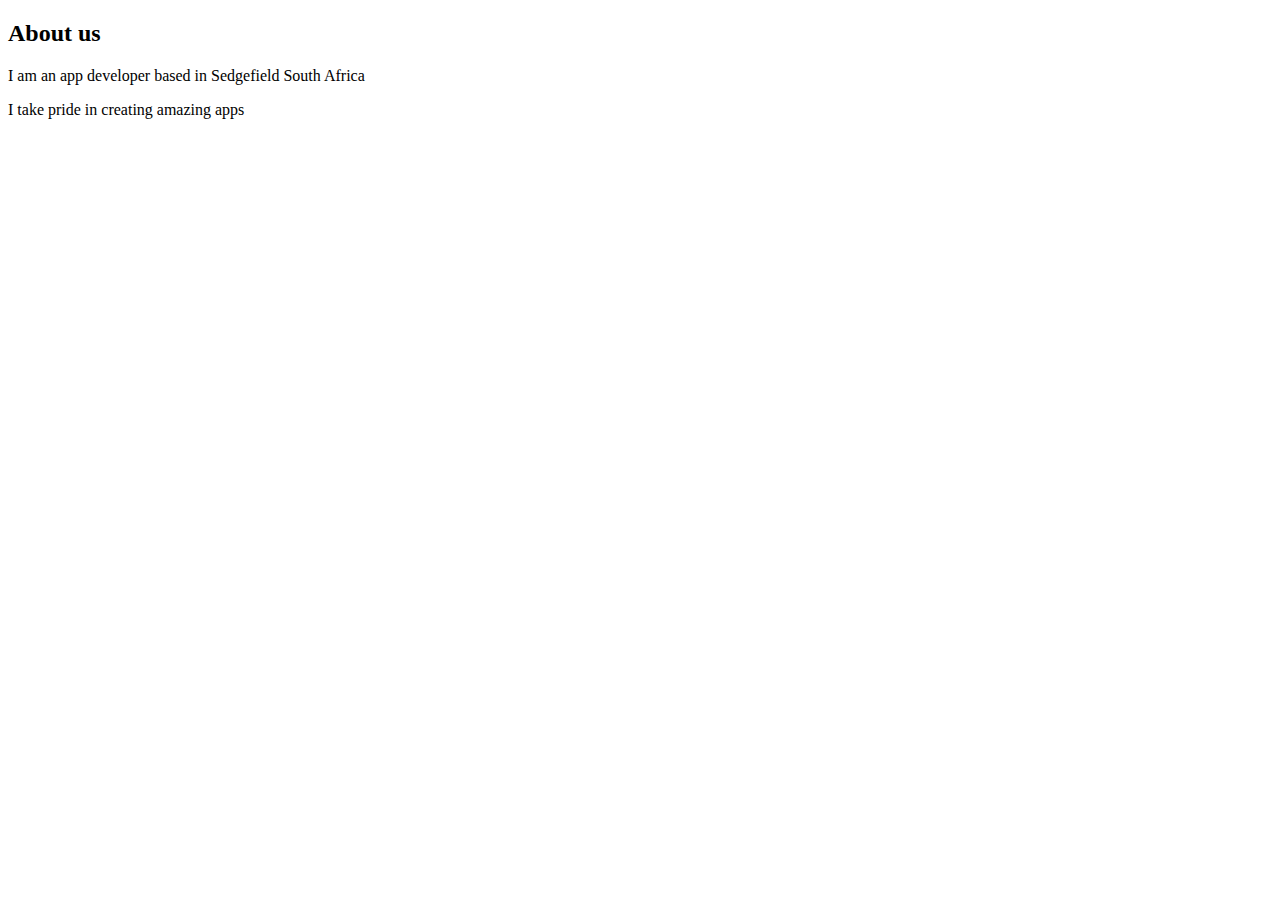
<file: about.html>
<!DOCTYPE html>
<html>
     <head>
          <link rel="stylesheet" href="style.css">
     </head>

     <body>
          <h2>About us</h2>
          <p>I am an app developer based in Sedgefield South Africa</p>
          <P>I take pride in creating amazing apps</P>
     </body>
</html>
</file>
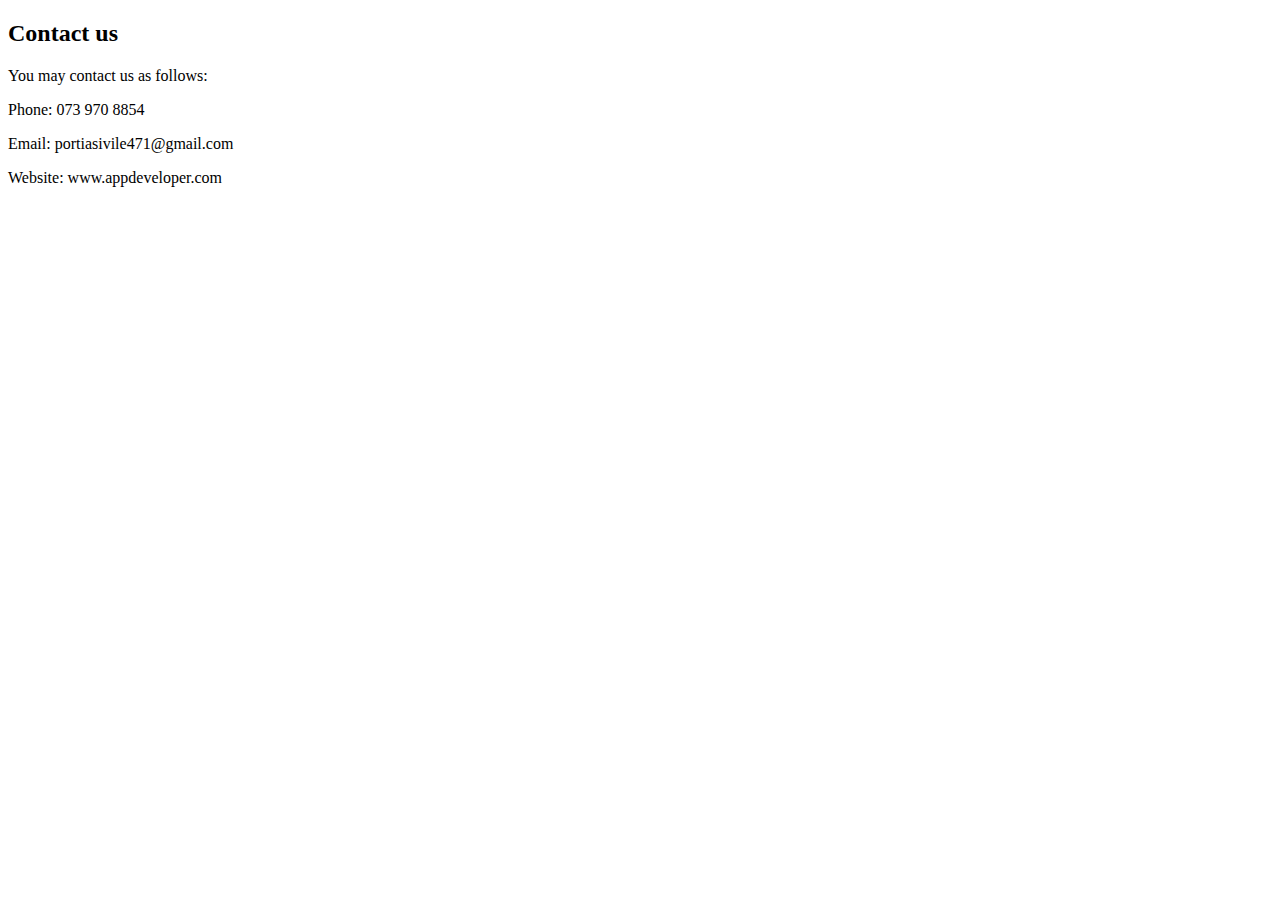
<file: contact.html>
<!DOCTYPE html>
<html>
     <head>
          <link rel="stylesheet" href="style.css">
     </head>

     <body>
          <h2>Contact us</h2>
          <p>You may contact us as follows:</p>
          <P>Phone: 073 970 8854</P>
          <p>Email: portiasivile471@gmail.com</p>
          <p>Website: www.appdeveloper.com</p>
     </body>
</html>
</file>
<file: style.css>
.gallery img{
        width: 100%;
 }
#menu{
      width:100%;
      height:40px;
      background-color: cornflowerblue;
      padding-top: 12px;
}

#menu a{
      color:#ffffff;
      font-family: Helvetica, sans-serif;
      font-size: 18px;
      text-decoration:none;
      font-weight: 800px;
      
      padding-left: 20px;
      padding-right: 20px;
}

#menu a:hover{
       color: #5077bd;
}
</file>
